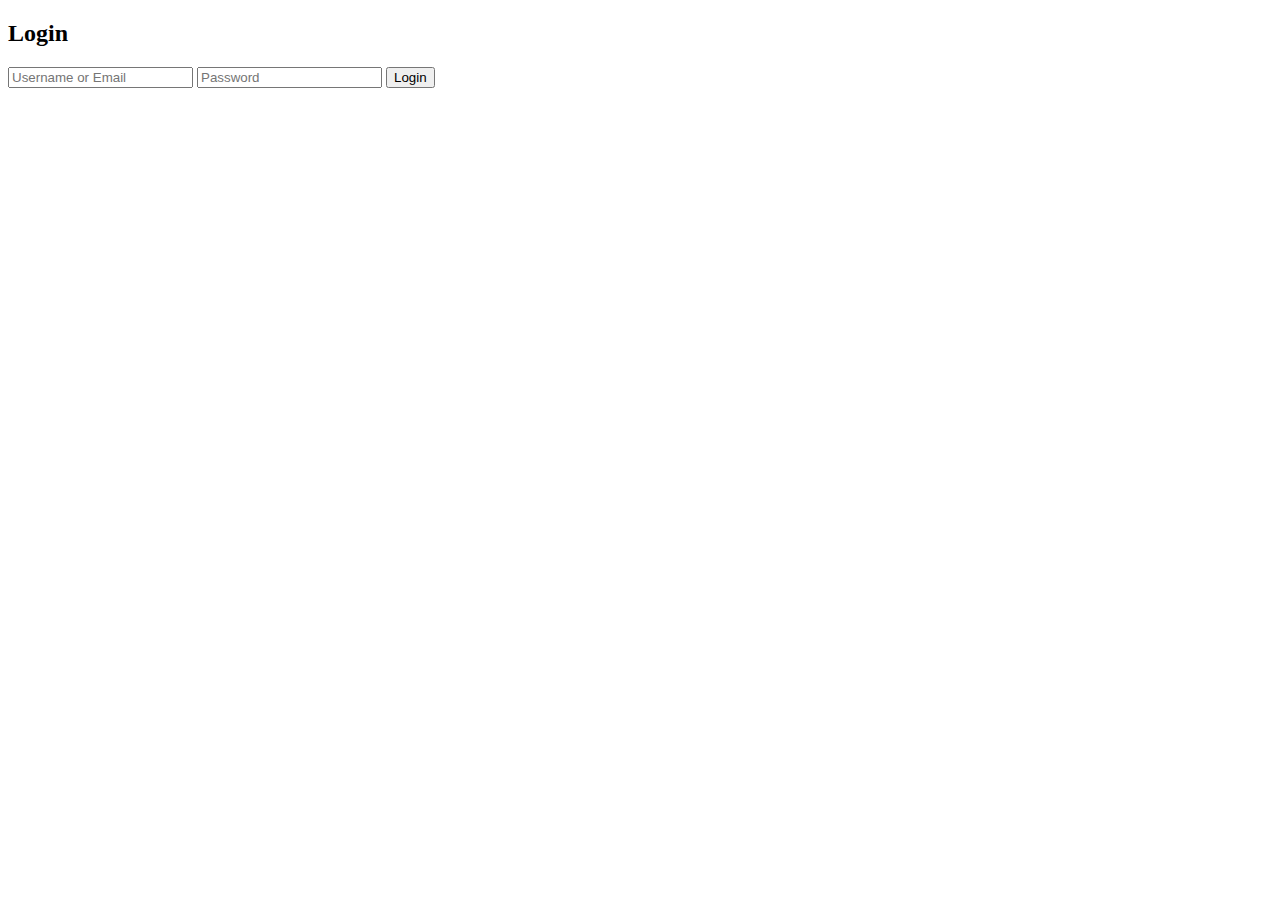
<file: login.html>
<!DOCTYPE html>
<html lang="en">

<head>
    <meta charset="UTF-8">
    <meta name="viewport" content="width=device-width, initial-scale=1.0">
    <title>Login</title>
</head>

<body>
    <h2>Login</h2>
    <form id="loginForm">
        <input type="text" id="usernameOrEmail" placeholder="Username or Email" required>
        <input type="password" id="password" placeholder="Password" required>
        <button type="button" onclick="handleLogin()">Login</button>
    </form>

    <script src="login.js"></script>
</body>

</html>
</file>
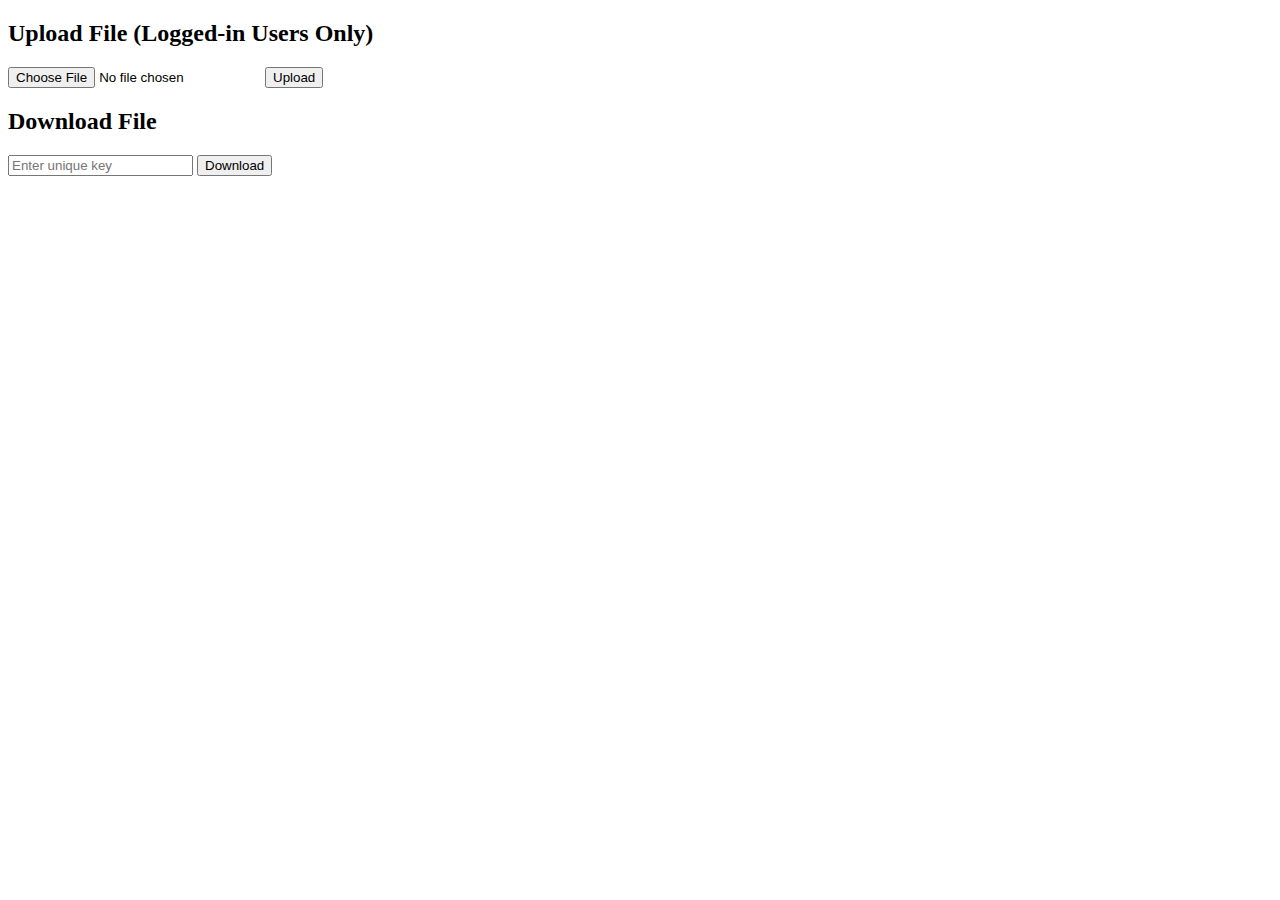
<file: service.html>
<!DOCTYPE html>
<html lang="en">

<head>
    <meta charset="UTF-8">
    <meta name="viewport" content="width=device-width, initial-scale=1.0">
    <title>Service Page</title>
</head>

<body>
    <h2>Upload File (Logged-in Users Only)</h2>
    <form id="uploadForm" enctype="multipart/form-data">
        <input type="file" name="file" required />
        <button type="submit">Upload</button>
    </form>

    <!-- Result area for displaying the unique key and upload message -->
    <div id="uploadResult" style="margin-top: 20px;"></div>

    <h2>Download File</h2>
    <form id="downloadForm">
        <input type="text" id="filekey" placeholder="Enter unique key" required />
        <button type="submit">Download</button>
    </form>

    <script>
        // Upload file only for logged-in users
        document.getElementById("uploadForm").addEventListener("submit", function (event) {
            event.preventDefault();
            const formData = new FormData(this);

            fetch("http://localhost:3000/upload", {
                method: "POST",
                credentials: "include", // Include session cookies
                body: formData
            })
                .then(response => response.json())
                .then(data => {
                    // Display the result message and unique key
                    if (data.uniqueKey) {
                        document.getElementById("uploadResult").innerHTML = `
                        <p>${data.message}</p>
                        <p><strong>Unique Key:</strong> ${data.uniqueKey}</p>
                        <button onclick="copyToClipboard('${data.uniqueKey}')">Copy Unique Key</button>
                    `;
                    } else {
                        document.getElementById("uploadResult").innerText = data.message;
                    }
                })
                .catch(error => console.error("Error during upload:", error));
        });

        // Download file using unique key
        document.getElementById("downloadForm").addEventListener("submit", function (event) {
            event.preventDefault();
            const filekey = document.getElementById("filekey").value;
            window.location.href = `http://localhost:3000/download/${filekey}`;
        });

        // Function to copy the unique key to the clipboard
        function copyToClipboard(key) {
            navigator.clipboard.writeText(key).then(() => {
                alert("Unique Key copied to clipboard!");
            });
        }
    </script>
</body>

</html>
</file>
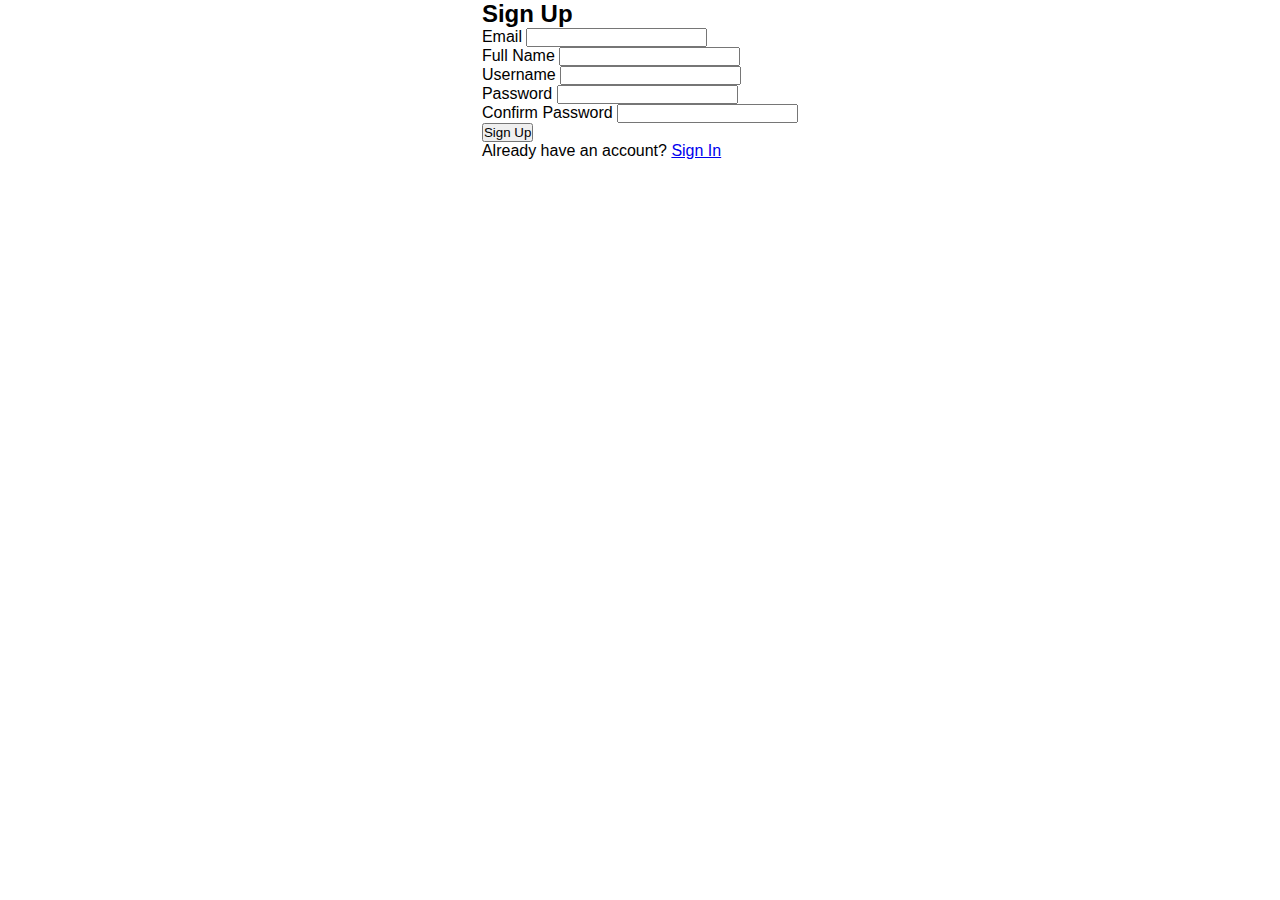
<file: signup.html>
<!DOCTYPE html>
<html lang="en">

<head>
    <meta charset="UTF-8">
    <meta name="viewport" content="width=device-width, initial-scale=1.0">
    <link rel="stylesheet" href="signup.css">
    <title>Sign Up</title>
</head>

<body>
    <div class="signup-container">
        <h2>Sign Up</h2>
        <form id="signupForm">
            <div class="form-group">
                <label for="email">Email</label>
                <input type="email" id="email" name="email" required>
            </div>
            <div class="form-group">
                <label for="fullname">Full Name</label>
                <input type="text" id="fullname" name="fullname" required>
            </div>
            <div class="form-group">
                <label for="username">Username</label>
                <input type="text" id="username" name="username" required>
            </div>
            <div class="form-group">
                <label for="password">Password</label>
                <input type="password" id="password" name="password" required>
            </div>
            <div class="form-group">
                <label for="confirmPassword">Confirm Password</label>
                <input type="password" id="confirmPassword" name="confirmPassword" required>
            </div>
            <button type="button" class="btn" onclick="handleSignup()">Sign Up</button>
        </form>

        <!-- Sign In link for existing users -->
        <p>Already have an account? <a href="login.html">Sign In</a></p>
    </div>

    <script src="signup.js"></script>
</body>

</html>
</file>
<file: signup.css>
* {
    margin: 0;
    padding: 0;
    box-sizing: border-box;
    font-family: Arial, sans-serif;
}

body {
    display: flex;
    flex-direction: column;
    align-items: center;
}

.navbar {
    display: flex;
    justify-content: space-between;
    align-items: center;
    width: 100%;
    padding: 10px 20px;
    background-color: #333;
    color: white;
}

.logo {
    font-size: 1.5em;
}

.nav-links a {
    color: white;
    margin: 0 15px;
    text-decoration: none;
    font-weight: bold;
}

.nav-links a:hover {
    color: #ddd;
}

main {
    display: flex;
    justify-content: space-between;
    margin: 20px;
    width: 80%;
    max-width: 1200px;
}

.welcome-section, .login-section {
    border: 2px solid black;
    padding: 20px;
    width: 45%;
}

.welcome-section h1 {
    font-size: 1.8em;
    margin-bottom: 10px;
}

.welcome-section p {
    font-size: 1.2em;
    font-style: italic;
}

.login-section h2 {
    font-size: 1.5em;
    margin-bottom: 10px;
}

.login-section label {
    display: block;
    margin-top: 10px;
    font-weight: bold;
}

.login-section input {
    width: 100%;
    padding: 8px;
    margin-top: 5px;
    margin-bottom: 15px;
}

.login-section .links a {
    color: #333;
    text-decoration: none;
    font-style: italic;
}

.login-section .links a:hover {
    color: #555;
}
</file>
